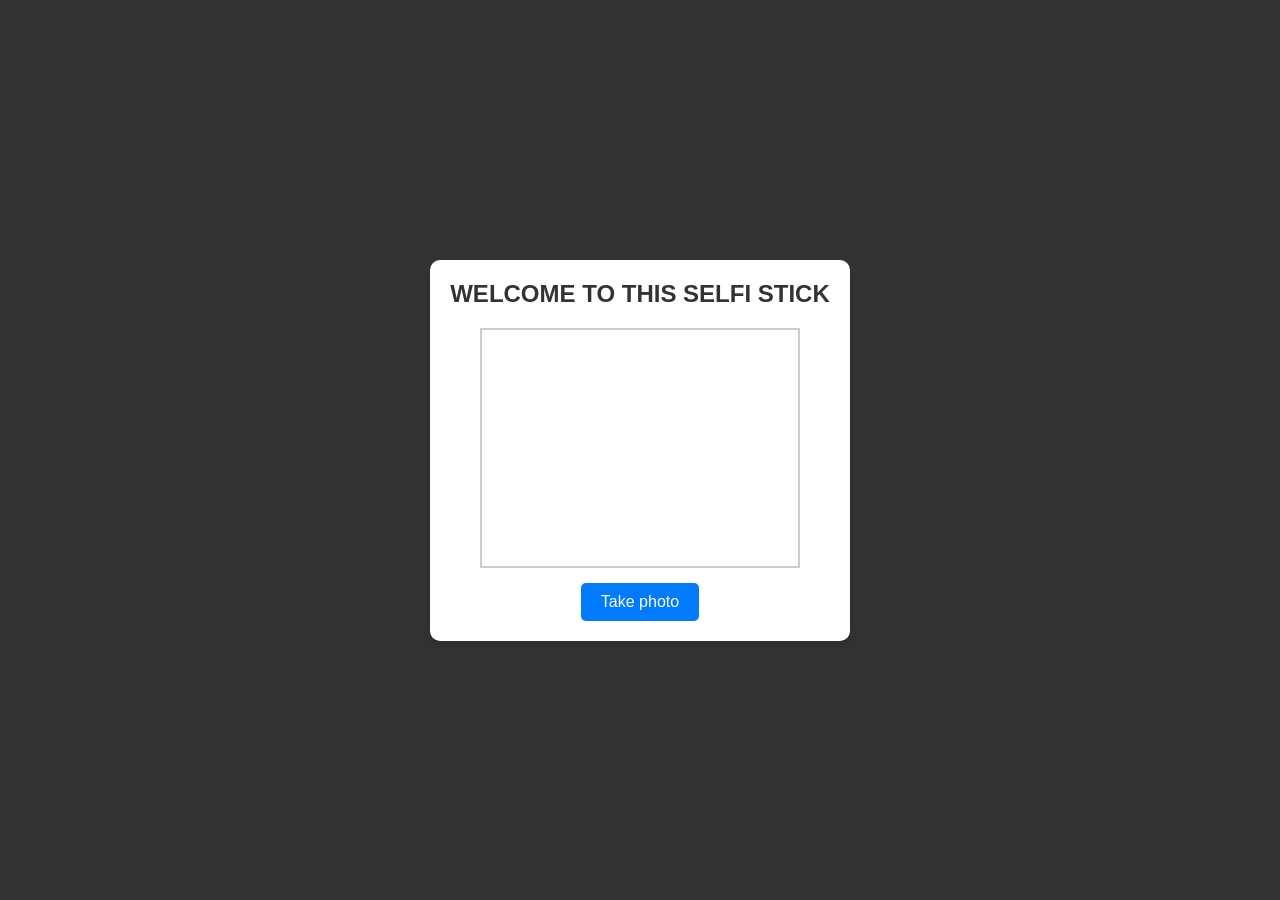
<file: index.html>
<!DOCTYPE html>
<html lang="en">
<head>
    <meta charset="UTF-8">
    <meta name="viewport" content="width=device-width, initial-scale=1.0">
    <title>Document</title>
    <link rel="stylesheet" href="index.css">
</head>
<body>
    <div id="app">
        <h1>WELCOME TO THIS SELFI STICK</h1>
        <canvas id="canvas"></canvas>
        <button id="take-photo">Take photo</button>
       
    </div>
    <script src="canvas.js"></script>
</body>
</html>
</file>
<file: index.css>
* {
    margin: 0;
    padding: 0;
    box-sizing: border-box;
    
    
}

body {
    font-family: Arial, sans-serif;
    display: flex;
    justify-content: center;
    align-items: center;
    height: 100vh;
    background-color: #333;
    color: beige;
}

#app {
    text-align: center;
    background-color: #fff;
    padding: 20px;
    box-shadow: 0px 4px 10px rgba(0, 0, 0, 0.1);
    border-radius: 10px;
}

h1 {
    color: #333;
    font-size: 24px;
    margin-bottom: 20px;
}

#canvas {
    width: 320px;
    height: 240px;
    border: 2px solid #ccc;
    margin-bottom: 15px;
    display: block;
    margin-left: auto;
    margin-right: auto;
}

#take-photo {
    background-color: #007bff;
    color: white;
    border: none;
    padding: 10px 20px;
    font-size: 16px;
    cursor: pointer;
    border-radius: 5px;
}

#take-photo:hover {
    background-color: #0056b3;
}
</file>
